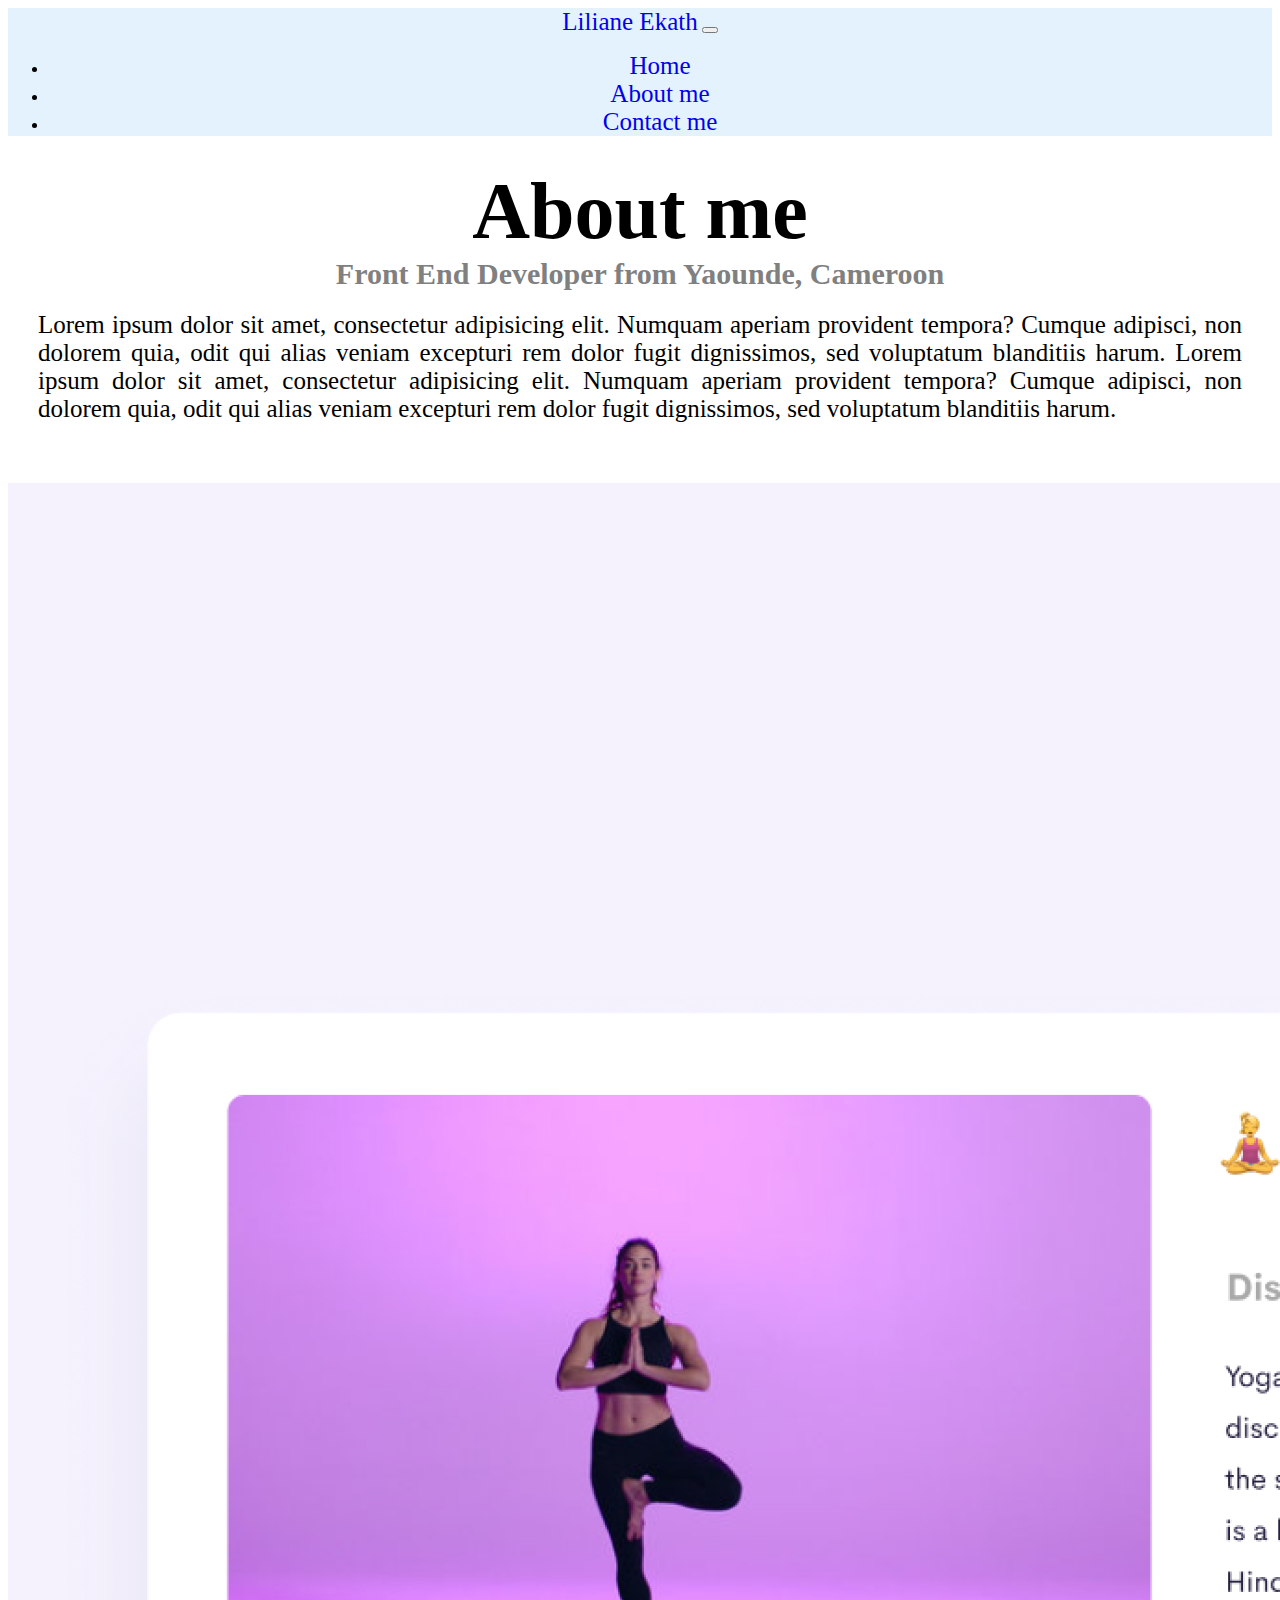
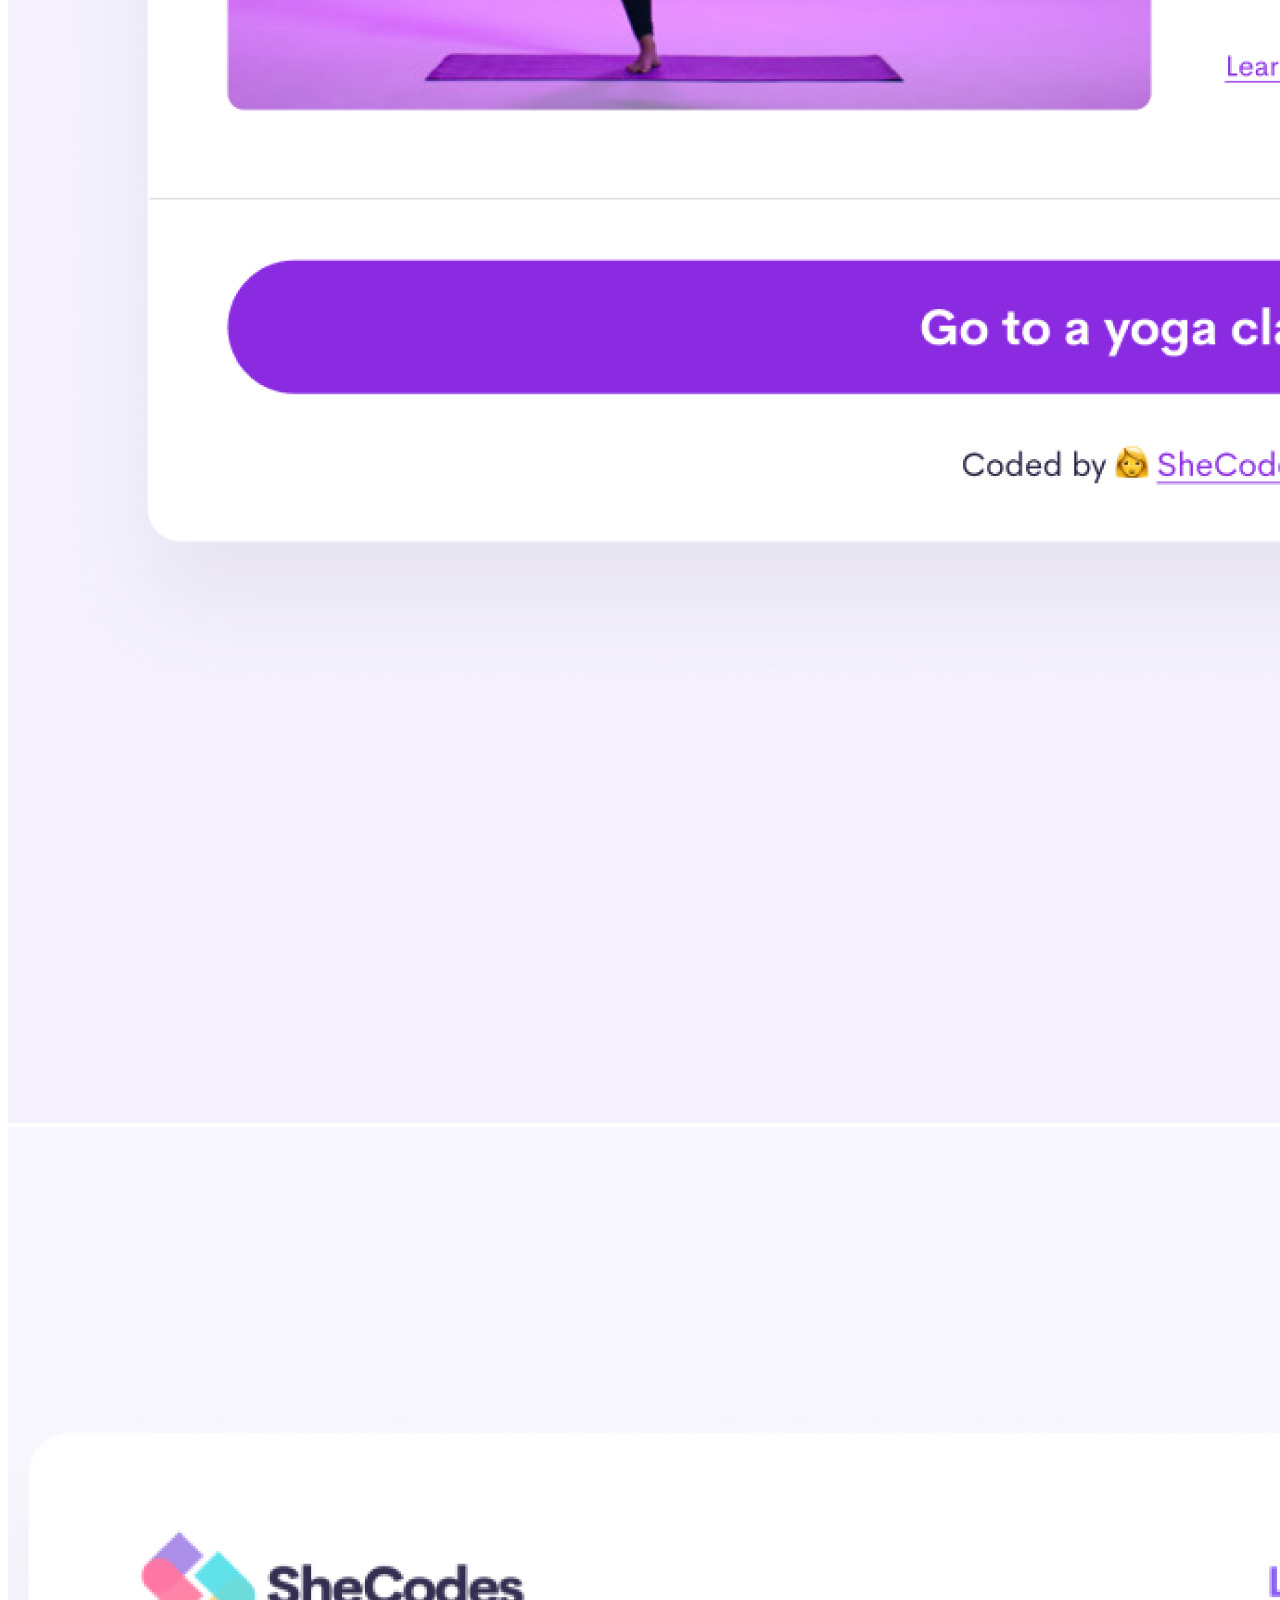
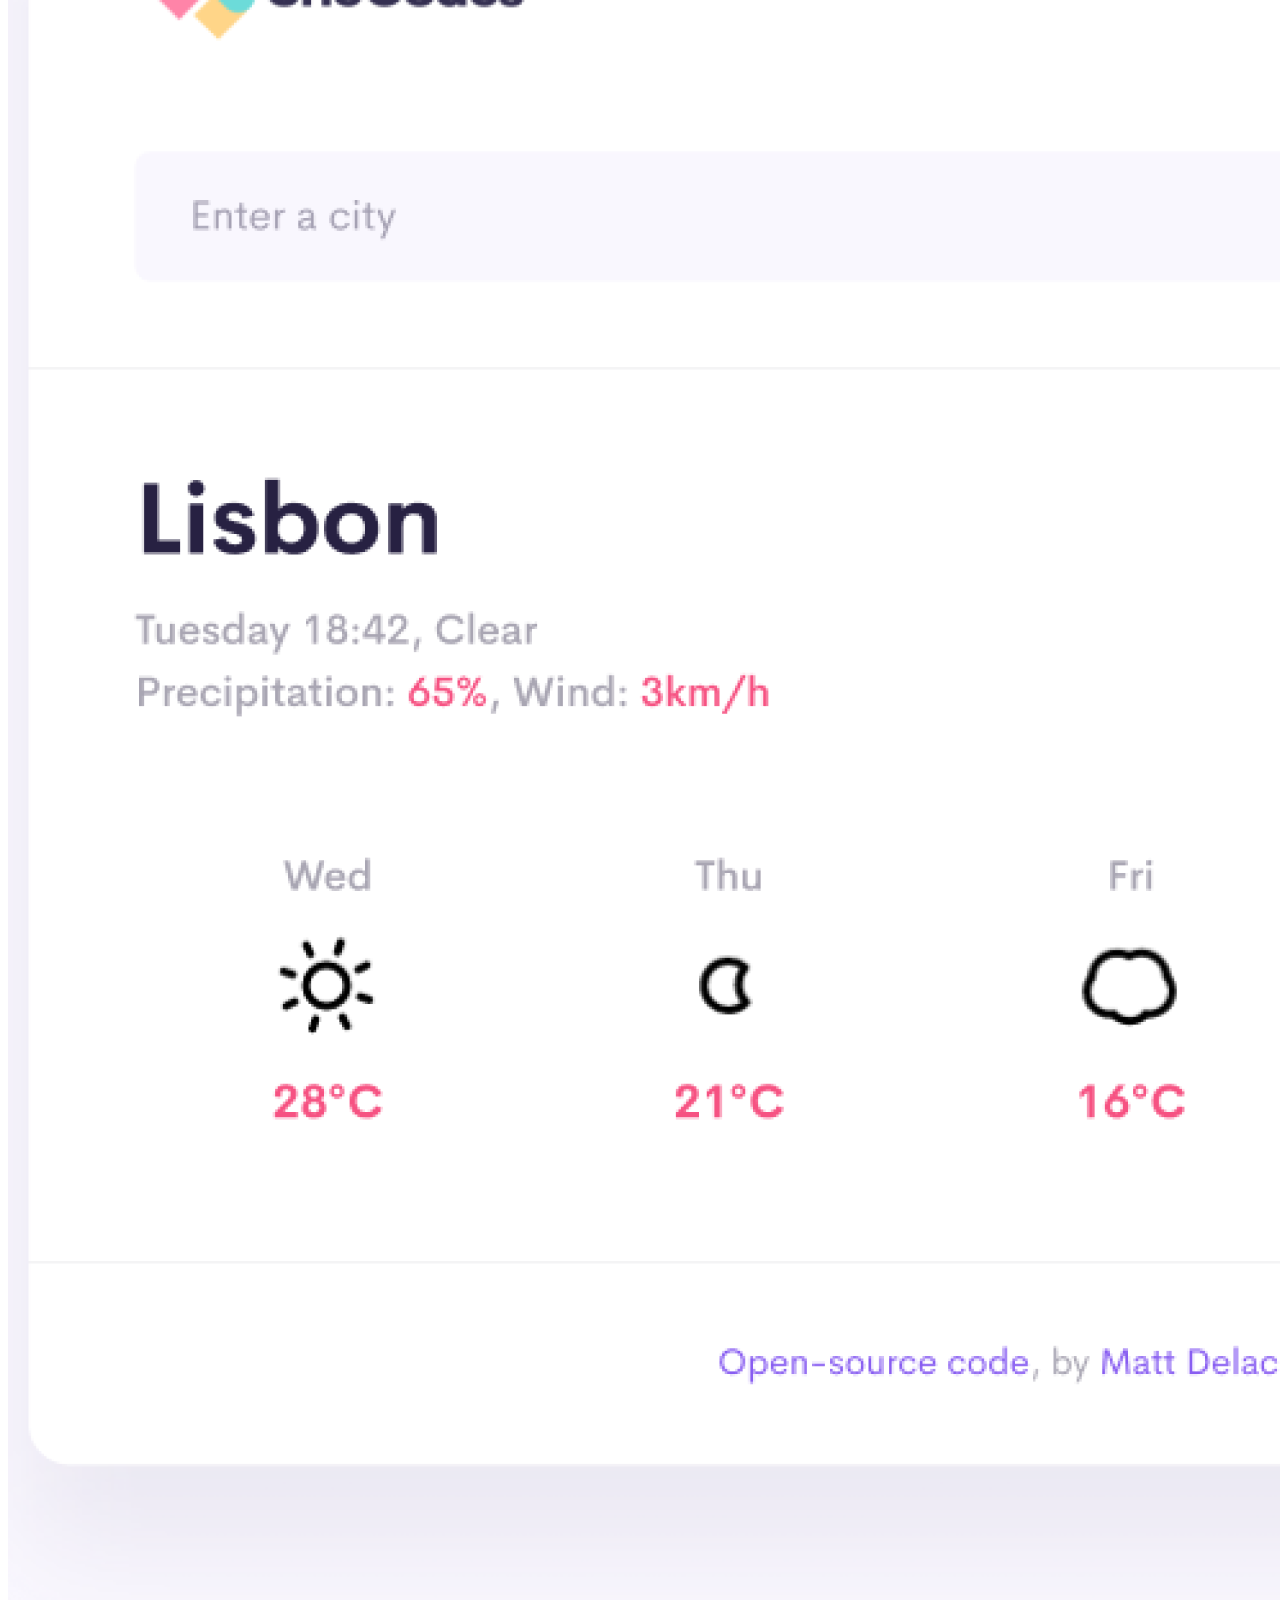
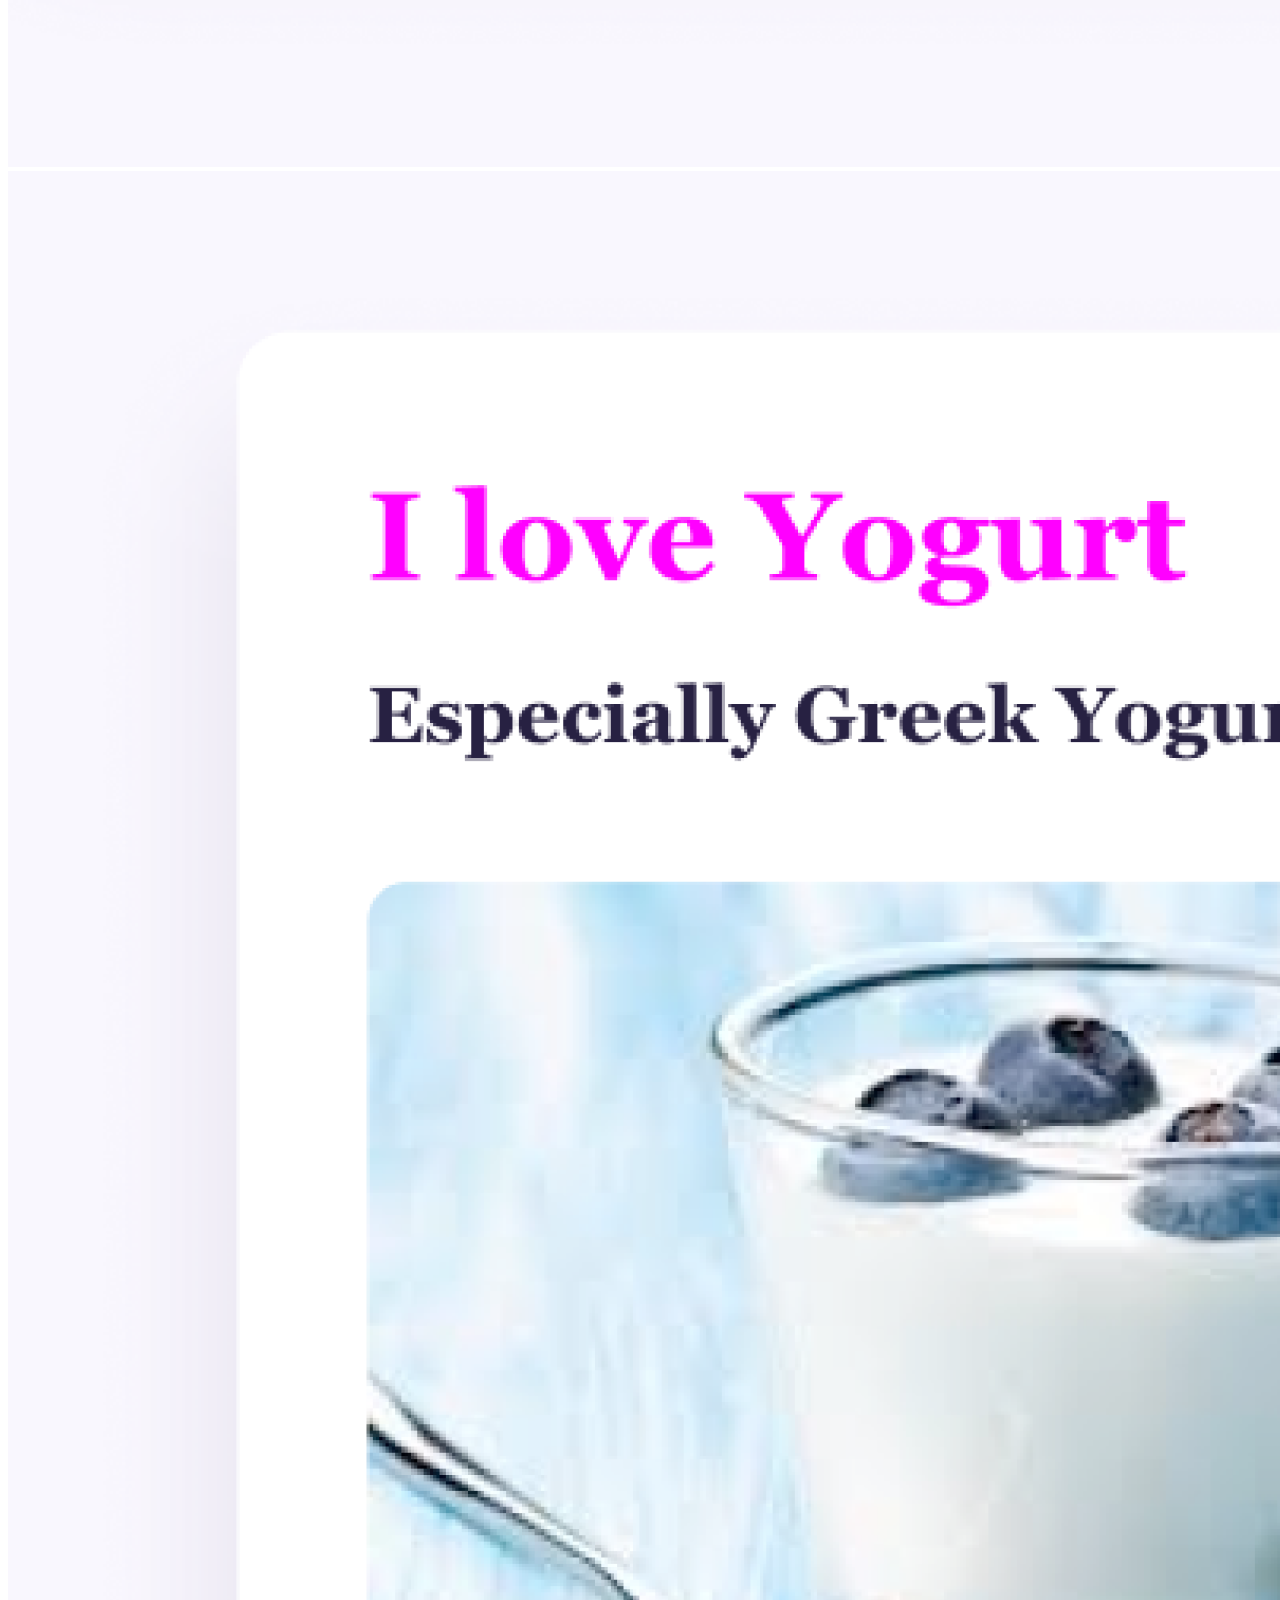
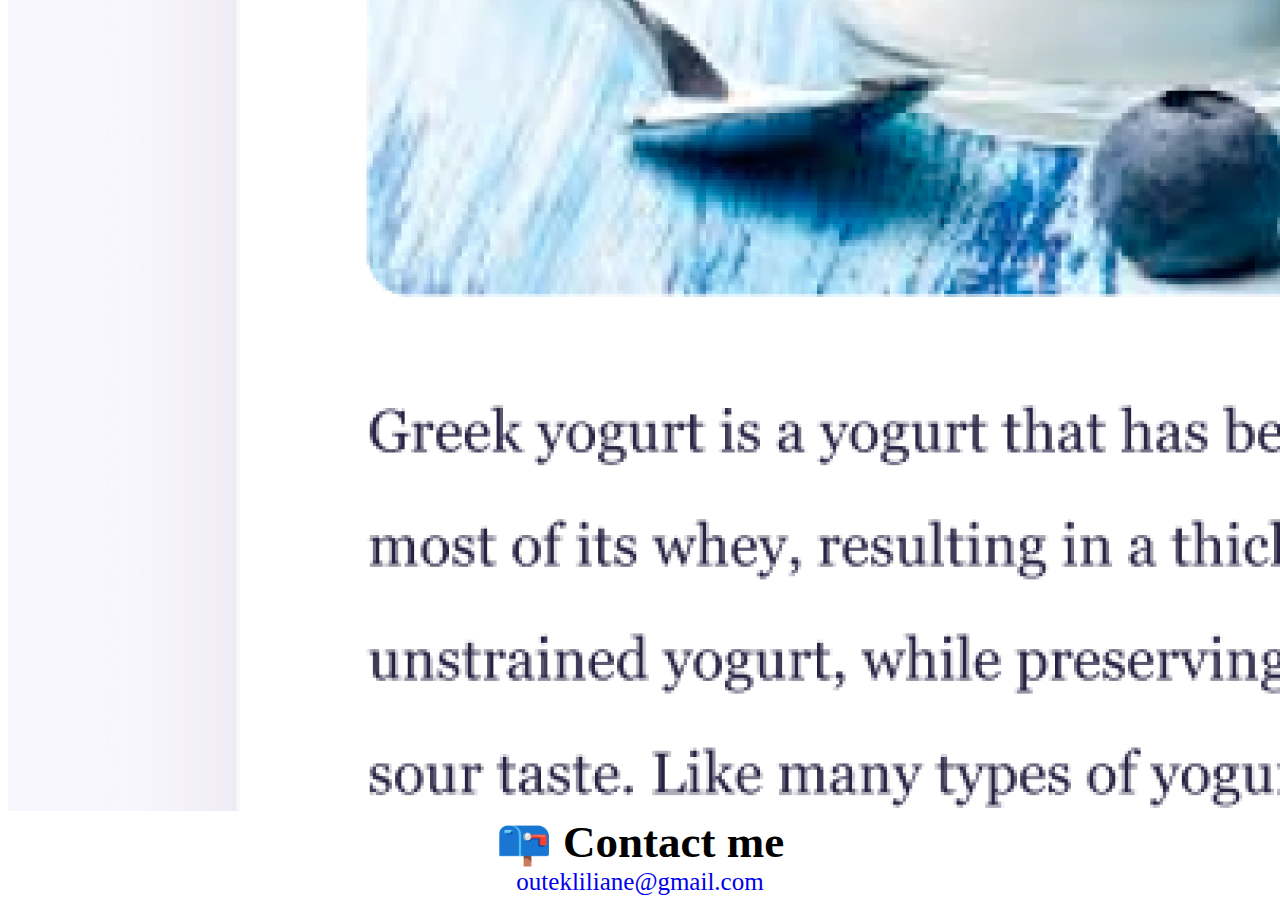
<file: about.html>
<!DOCTYPE html>
<html lang="en">
  <head>
    <meta charset="UTF-8" />
    <meta name="viewport" content="width=device-width, initial-scale=1.0" />
    <meta
      name="Front End Developer"
      content="Description of Liliane Ekath front end developer"
    />
    <link
      href="https://cdn.jsdelivr.net/npm/bootstrap@5.0.2/dist/css/bootstrap.min.css"
      rel="stylesheet"
      integrity="sha384-EVSTQN3/azprG1Anm3QDgpJLIm9Nao0Yz1ztcQTwFspd3yD65VohhpuuCOmLASjC"
      crossorigin="anonymous"
    />
    <title>About me</title>
    <link rel="stylesheet" href="style.css" />
  </head>
  <body>
    <nav
      class="navbar navbar-expand-lg navbar-light mb-5"
      style="background-color: #e3f2fd"
    >
      <div class="container-fluid">
        <a class="navbar-brand" href="#">Liliane Ekath</a>
        <button
          class="navbar-toggler"
          type="button"
          data-bs-toggle="collapse"
          data-bs-target="#navbarNav"
          aria-controls="navbarNav"
          aria-expanded="false"
          aria-label="Toggle navigation"
        >
          <span class="navbar-toggler-icon"></span>
        </button>
        <div class="collapse navbar-collapse" id="navbarNav">
          <ul class="navbar-nav">
            <li class="nav-item">
              <a class="nav-link active" aria-current="page" href="index.html"
                >Home</a
              >
            </li>
            <li class="nav-item">
              <a class="nav-link" href="about.html">About me</a>
            </li>
            <li class="nav-item">
              <a class="nav-link" href="about.html#contact">Contact me</a>
            </li>
          </ul>
        </div>
      </div>
    </nav>
    <h1>
      <div id="about">About me</div>
      <div class="developer">Front End Developer from Yaounde, Cameroon</div>
    </h1>
    <div class="describe">
      <div class="description">
        Lorem ipsum dolor sit amet, consectetur adipisicing elit. Numquam
        aperiam provident tempora? Cumque adipisci, non dolorem quia, odit qui
        alias veniam excepturi rem dolor fugit dignissimos, sed voluptatum
        blanditiis harum. Lorem ipsum dolor sit amet, consectetur adipisicing
        elit. Numquam aperiam provident tempora? Cumque adipisci, non dolorem
        quia, odit qui alias veniam excepturi rem dolor fugit dignissimos, sed
        voluptatum blanditiis harum.
      </div>
    </div>
    <div class="container">
      <div class="row mb-5">
        <div class="col-md-4">
          <img
            src="images/yoga.png"
            class="img-fluid p-2 shadow rounded-3"
            alt="Yoga posture"
          />
        </div>
        <div class="col-md-4">
          <img
            src="images/weather.png"
            class="img-fluid p-2 shadow rounded-3"
            alt="responsive weather App"
          />
        </div>
        <div class="col-md-4">
          <img
            src="images/yogurt.png"
            class="img-fluid p-2 shadow rounded-3"
            alt="Homemade yogurt"
          />
        </div>
      </div>
    </div>
    <div id="contact">📪 Contact me</div>
    <div>
      <a href="mailto:outekliliane@gmail.com " title="Liliane contact_link">
        outekliliane@gmail.com
      </a>
    </div>

    <script
      src="https://cdn.jsdelivr.net/npm/bootstrap@5.0.2/dist/js/bootstrap.bundle.min.js"
      integrity="sha384-MrcW6ZMFYlzcLA8Nl+NtUVF0sA7MsXsP1UyJoMp4YLEuNSfAP+JcXn/tWtIaxVXM"
      crossorigin="anonymous"
    ></script>
  </body>
</html>
</file>
<file: style.css>
body {
  display: block;
  margin: 0, auto;
  text-align: center;
}
h1 {
  font-size: 55px;
  font-weight: bolder;
  padding-bottom: 0px;
  margin-bottom: 0px;
  margin-top: 30px;
}
h2 {
  font-size: 75px;
  font-weight: bolder;
  padding-top: 0px;
  margin-top: 0px;
  margin-bottom: 0px;
}
p {
  font-size: 30px;
  margin-top: 0px;
  font-weight: bold;
  margin-bottom: 30px;
}
:root {
  --primary_color: #6c63ff;
  --box_shadow: 0px 5px 10px rgba(0, 0, 0, 0.3);
}
.me {
  margin: 25px;
  padding: 20px 15px;
}
.contact_link {
  background: var(--primary_color);
  box-shadow: var(--box_shadow);
  padding: 20px 30px;
  text-decoration: none;
  color: white;
  border-radius: 4px;
  margin-right: 20px;
}
.about_link {
  text-decoration: none;
  padding: 20px 30px;
  background-color: white;
  border: 2px solid var(--primary_color);
  border-radius: 4px;
  margin-left: 20px;
}

.describe {
  display: flex;
  flex-direction: row;
  justify-content: space-between;
}
.description {
  padding: 20px 30px;
  text-align: justify;
  font-size: 25px;
  margin-bottom: 40px;
}
#about {
  font-size: 80px;
}
.developer {
  color: gray;
  font-size: 30px;
}
#contact {
  font-size: 45px;
  font-weight: bold;
}
a {
  font-size: 25px;
  text-decoration: none;
}
a:hover {
  text-decoration: underline;
  color: red;
}
.btn-group {
  display: block;
  position: absolute !important;
}
@media (max-width: 576px) {
  .me {
    display: flex;
    flex-direction: column;
    gap: 20px;
  }
  .btn-group {
    display: block;
    position: absolute;
    left: 50%;
    transform: translateX(-50%);
  }
}
</file>
